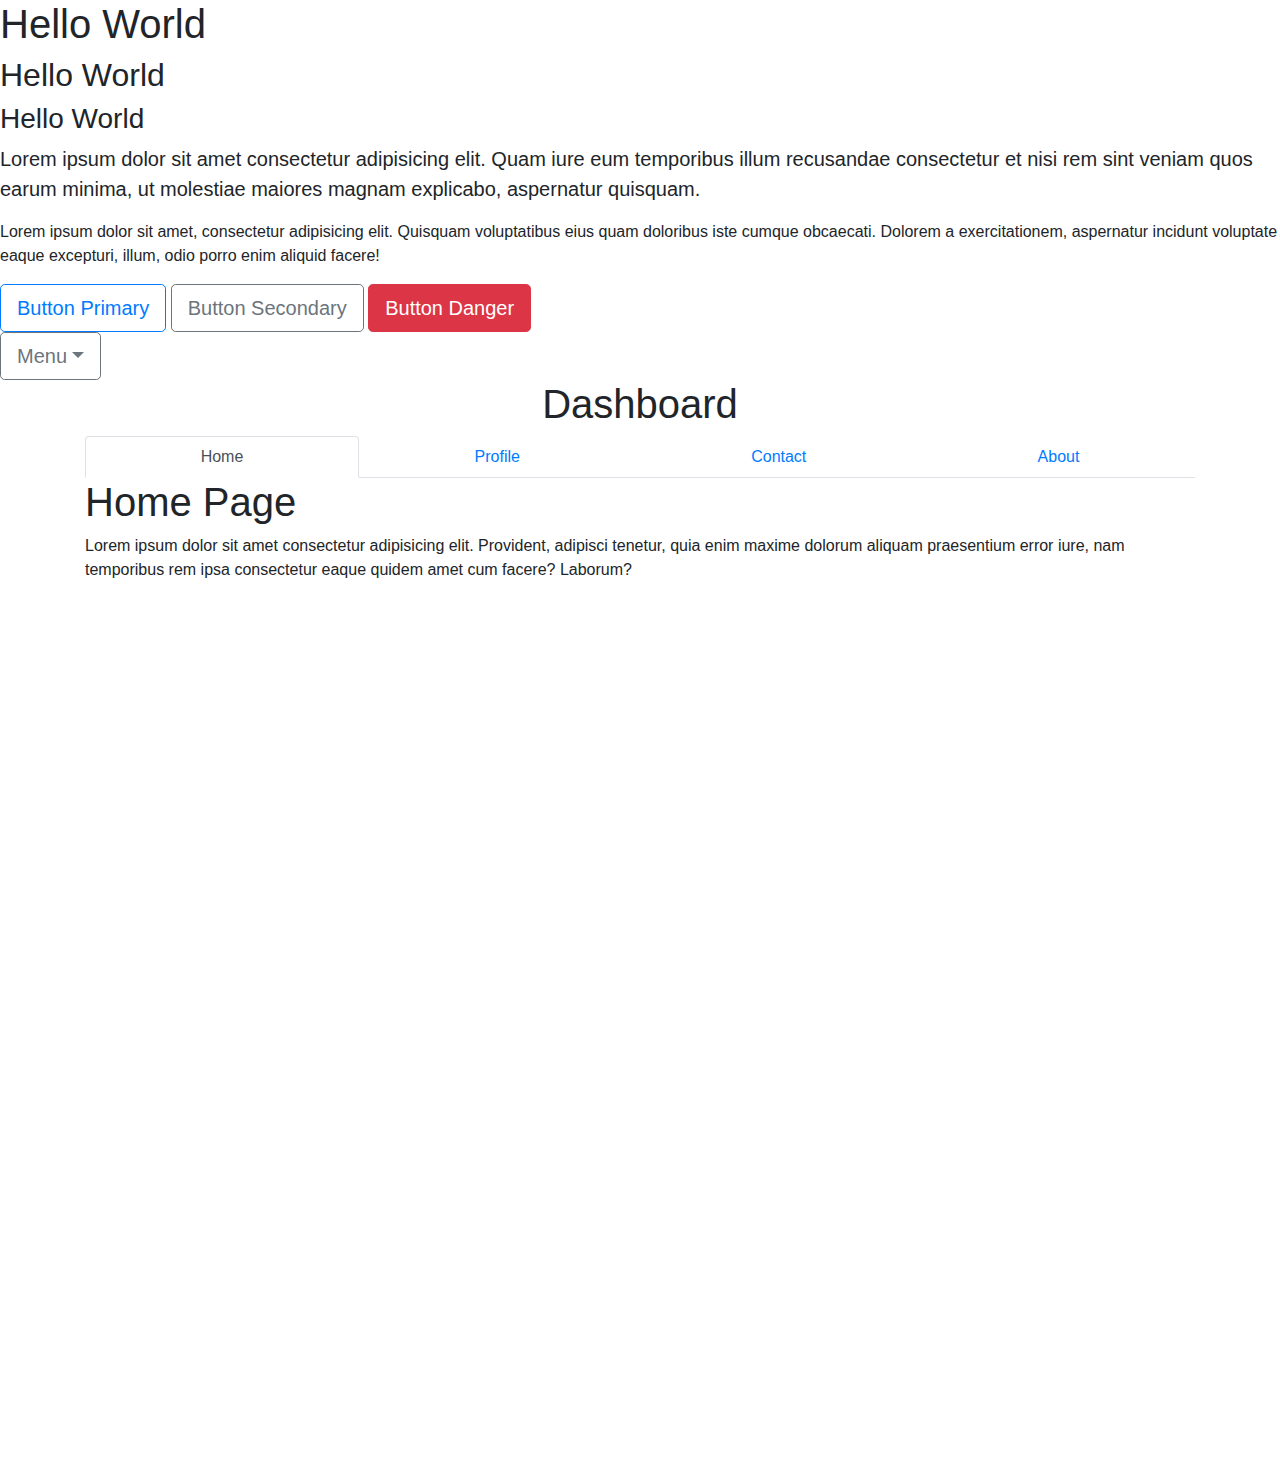
<file: bootstrap/bootstrap.html>
<!DOCTYPE html>
<html lang="en">
<head>
    <meta charset="UTF-8">
    <meta name="viewport" content="width=device-width, initial-scale=1.0">
    <title>Bootstrap</title>
    <link rel="stylesheet" href="https://stackpath.bootstrapcdn.com/bootstrap/4.4.1/css/bootstrap.min.css" integrity="sha384-Vkoo8x4CGsO3+Hhxv8T/Q5PaXtkKtu6ug5TOeNV6gBiFeWPGFN9MuhOf23Q9Ifjh" crossorigin="anonymous">
</head>
<body>
    <h1>Hello World</h1>
    <h2>Hello World</h2>
    <h3>Hello World</h3>

    <!-- paragraph -->
    <p class="lead">
        Lorem ipsum dolor sit amet consectetur adipisicing elit. Quam iure eum temporibus illum recusandae consectetur et nisi rem sint veniam quos earum minima, ut molestiae maiores magnam explicabo, aspernatur quisquam.
    </p>
    <p>
        Lorem ipsum dolor sit amet, consectetur adipisicing elit. Quisquam voluptatibus eius quam doloribus iste cumque obcaecati. Dolorem a exercitationem, aspernatur incidunt voluptate eaque excepturi, illum, odio porro enim aliquid facere!
    </p>

    <button class="btn btn-outline-primary btn-lg">Button Primary</button>
    <button class="btn btn-outline-secondary btn-lg">Button Secondary</button>
    <button class="btn btn-danger btn-lg">Button Danger</button>

    <div class="dropdown mb-5">
        <button 
            class="btn btn-outline-secondary btn-lg dropdown-toggle"
            data-toggle="dropdown"
        >Menu</button>

        <div class="dropdown-menu">
            <a class="dropdown-item" href="#">first</a>
            <a class="dropdown-item" href="#">second</a>
            <a class="dropdown-item" href="#">third</a>
        </div>

        <div class="container">
            <!-- Title -->
            <h1 class="text-center mx-5">Dashboard</h1>

            <!-- Tabs -->
            <ul class="nav nav-tabs nav-fill" id="myTab" role="tablist">
                <li class="nav-item">
                    <a class="nav-link active" id="home-tab" data-toggle="tab" href="#home" role="tab" >Home</a>
                </li>
                <li class="nav-item">
                    <a class="nav-link" id="profile-tab" data-toggle="tab" href="#profile" role="tab" >Profile</a>
                </li>
                <li class="nav-item">
                    <a class="nav-link" id="contact-tab" data-toggle="tab" href="#contact" role="tab" >Contact</a>
                </li>
                <li class="nav-item">
                    <a class="nav-link" id="about-tab" data-toggle="tab" href="#about" role="tab" >About</a>
                </li>
            </ul>

            <div class="tab-content" id="myTabContent">
                <div class="tab-pane fade show active" id="home" role="tabpanel" >
                    <h1>Home Page</h1>
                    <p>
                        Lorem ipsum dolor sit amet consectetur adipisicing elit. Provident, adipisci tenetur, quia enim maxime dolorum aliquam praesentium error iure, nam temporibus rem ipsa consectetur eaque quidem amet cum facere? Laborum?
                    </p>
                </div>
                <div class="tab-pane fade" id="profile" role="tabpanel" >
                    <h1>Profile Page</h1>
                    <p>
                        Lorem ipsum dolor sit, amet consectetur adipisicing elit. Quisquam, eius consectetur autem voluptate rerum amet dicta fuga, perferendis quaerat eaque adipisci at sapiente magnam eveniet illum itaque omnis tempora! Ducimus?
                    </p>
                </div>
                <div class="tab-pane fade" id="contact" role="tabpanel" >
                    <h1>Contact Page</h1>
                    <p>
                        Lorem ipsum dolor sit amet consectetur adipisicing elit. Quis itaque vero ea, aut corrupti dolore illo earum tenetur. Repudiandae, aut perferendis. Earum, delectus. Doloribus temporibus explicabo sint, tempora illum eum?
                    </p>
                </div>
                <div class="tab-pane fade" id="about" role="tabpanel" >
                    <h1>About Page</h1>
                    <p>
                        Lorem ipsum dolor sit amet consectetur adipisicing elit. Quis itaque vero ea, aut corrupti dolore illo earum tenetur. Repudiandae, aut perferendis. Earum, delectus. Doloribus temporibus explicabo sint, tempora illum eum?
                    </p>
                </div>
            </div>
        </div>

    </div>



















    <div style="margin-top: 900px;"></div>
    <script src="https://code.jquery.com/jquery-3.4.1.slim.min.js" integrity="sha384-J6qa4849blE2+poT4WnyKhv5vZF5SrPo0iEjwBvKU7imGFAV0wwj1yYfoRSJoZ+n" crossorigin="anonymous"></script>
    <script src="https://cdn.jsdelivr.net/npm/popper.js@1.16.0/dist/umd/popper.min.js" integrity="sha384-Q6E9RHvbIyZFJoft+2mJbHaEWldlvI9IOYy5n3zV9zzTtmI3UksdQRVvoxMfooAo" crossorigin="anonymous"></script>
    <script src="https://stackpath.bootstrapcdn.com/bootstrap/4.4.1/js/bootstrap.min.js" integrity="sha384-wfSDF2E50Y2D1uUdj0O3uMBJnjuUD4Ih7YwaYd1iqfktj0Uod8GCExl3Og8ifwB6" crossorigin="anonymous"></script>
</body>
</html>
</file>
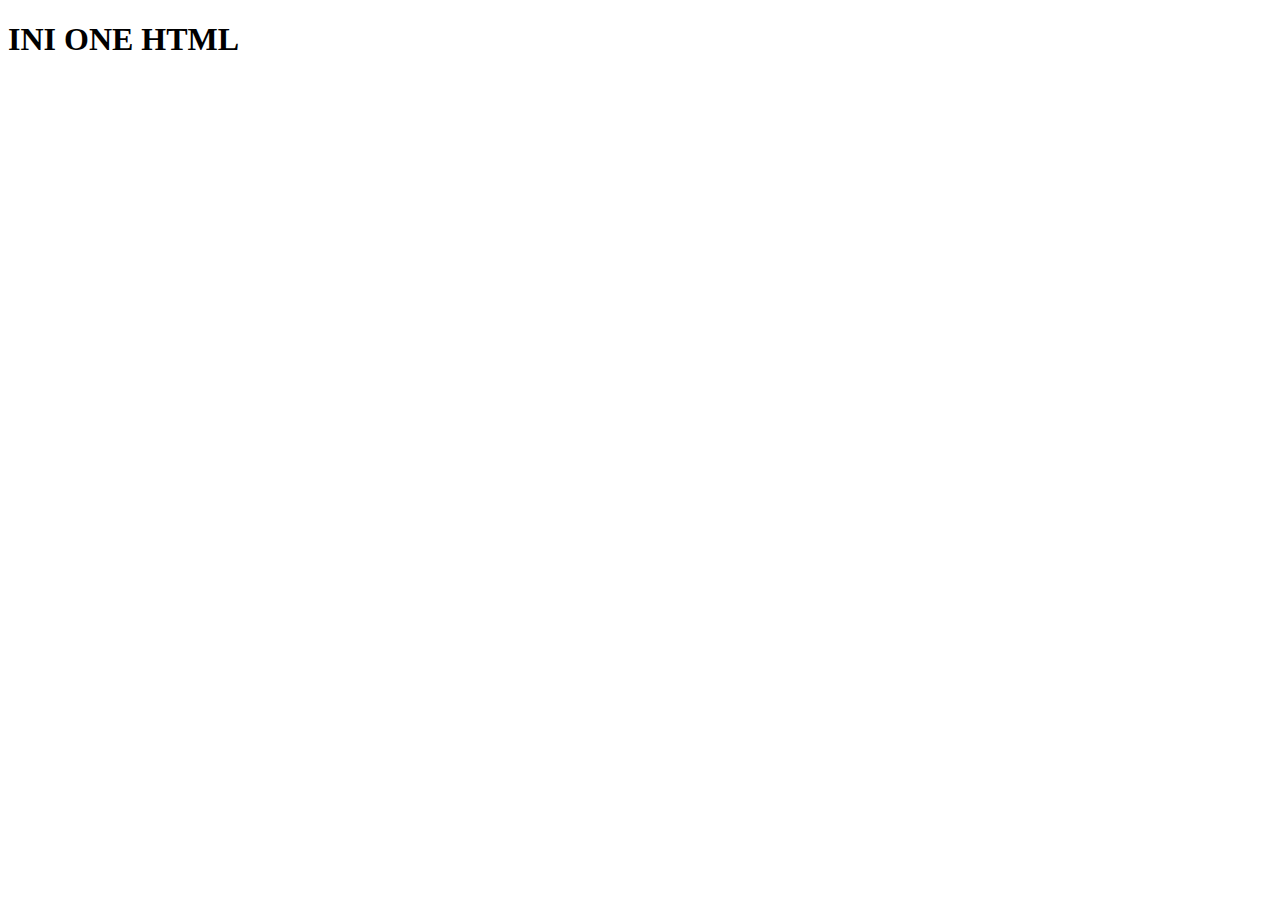
<file: files/one.html>
<!DOCTYPE html>
<html lang="en">
<head>
    <meta charset="UTF-8">
    <meta name="viewport" content="width=device-width, initial-scale=1.0">
    <title>Document</title>
</head>
<body>
    <h1>INI ONE HTML</h1>
    
</body>
</html>
</file>
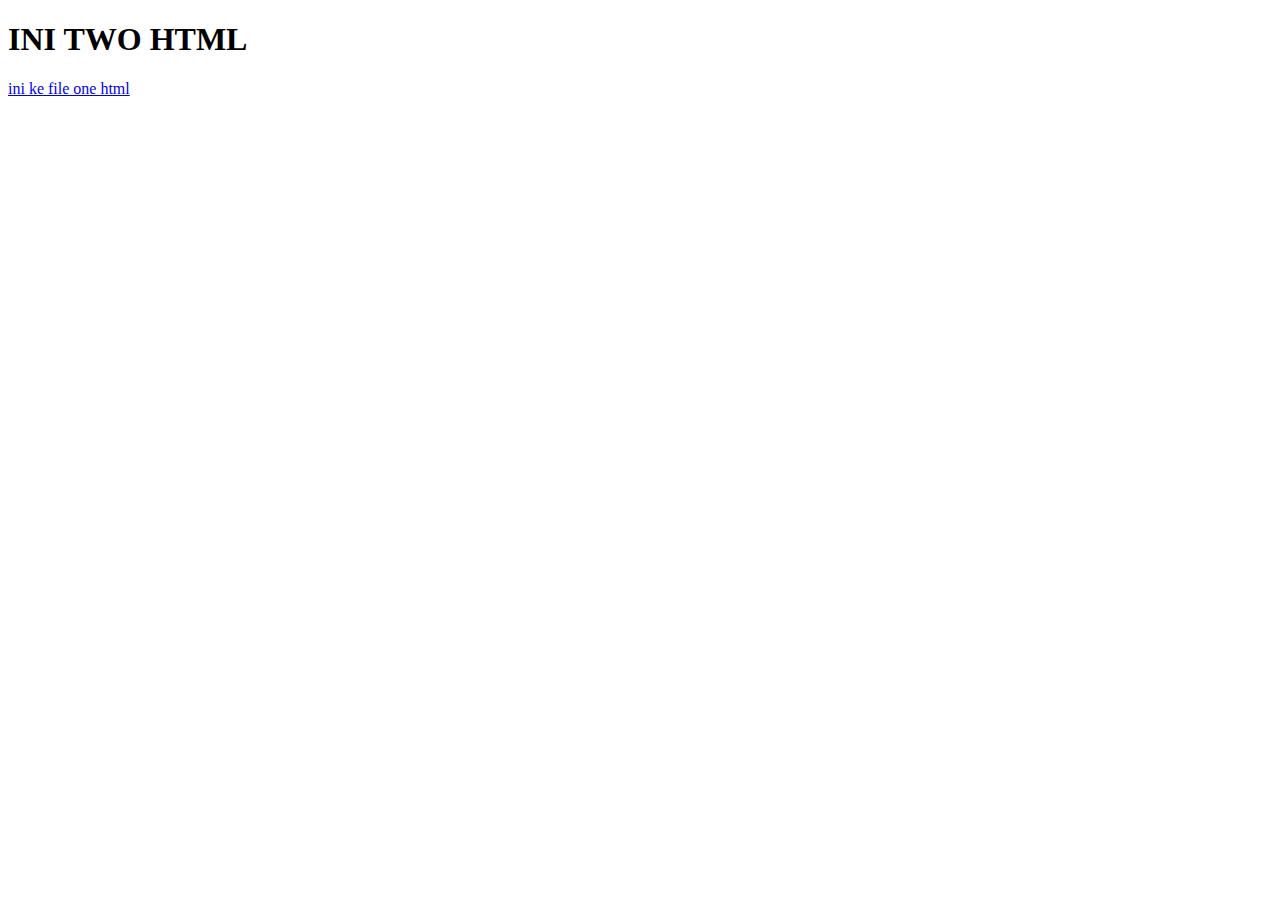
<file: files/two.html>
<!DOCTYPE html>
<html lang="en">
<head>
    <meta charset="UTF-8">
    <meta name="viewport" content="width=device-width, initial-scale=1.0">
    <title>Document</title>
</head>
<body>
    <h1>INI TWO HTML</h1>
    <A href="./one.html">ini ke file one html</A>
</body>
</html>
</file>
